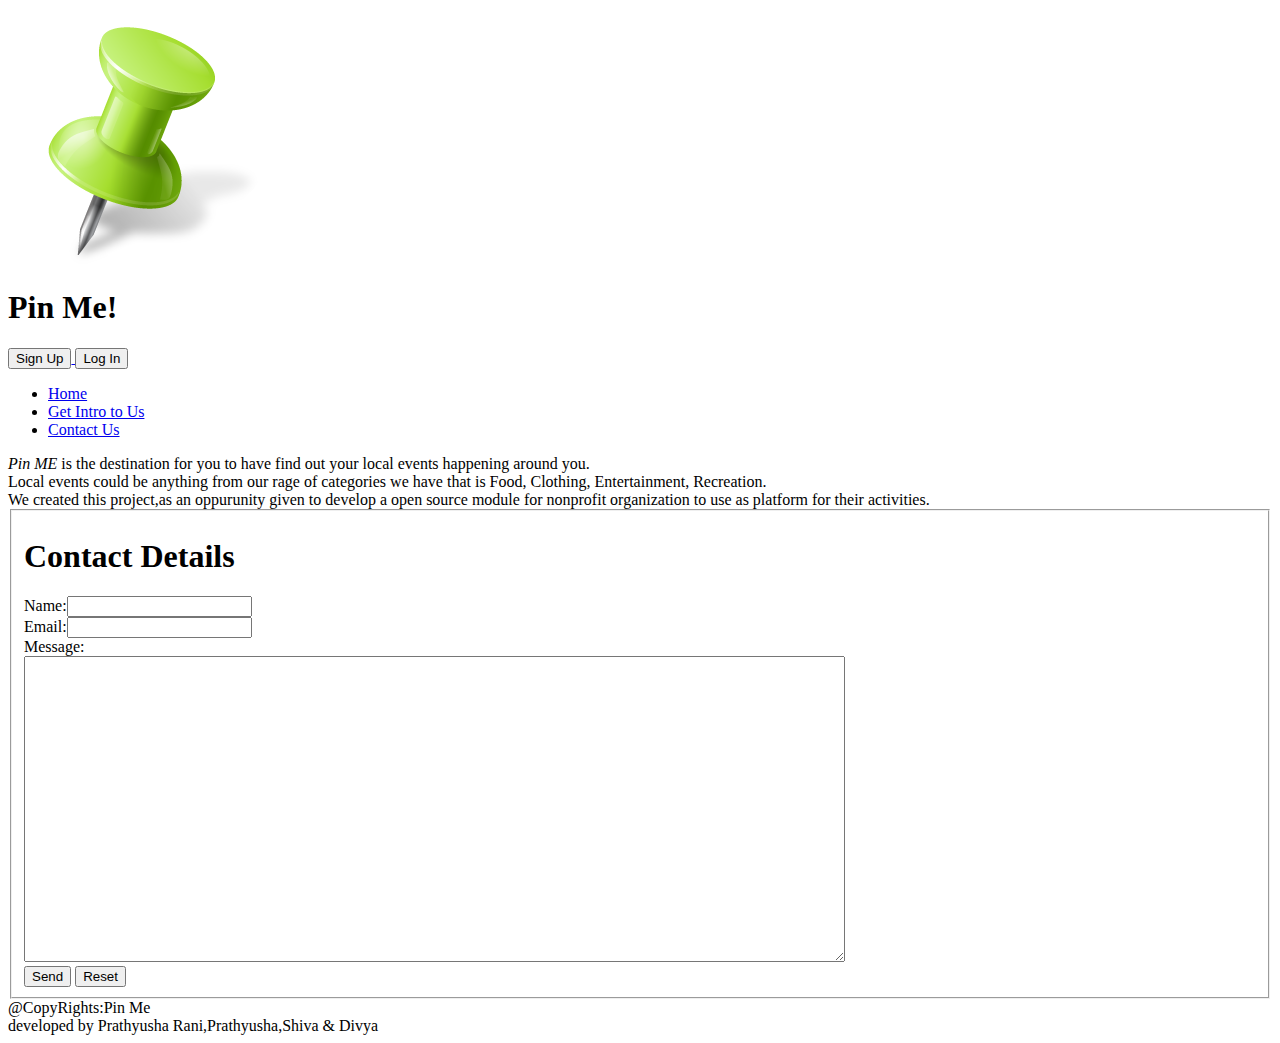
<file: src/main/webapp/index.html>
<!Doctype html>
<html>

<head>
     <link rel="import" href="import.html">
    <title>Pin Me</title>
</head>

<body class="padding">
    <header>
        <div class="icon">
            <img src="images/icon.png" alt="pin image">
        </div>
        <h1 class="header">Pin Me!</h1>
        <a href="signup.html">
            <div class="buttons">
                <button class="button">Sign Up</button>
        </a>
        <a href="login.html">
            <button class="button">Log In</button>
        </a>
        </div>
    </header>
    <section class="divider">
    </section>
    <nav class="navigation">
<ul>
<li><a href="#">Home</a></li>
<li><a href="#aboutus">Get Intro to Us</a></li>
<li><a href="#contact">Contact Us</a></li>
</ul>
</nav>
    <section class="coupon coupons" id="home">
        <ul id="couponlist">
        </ul>
    </section>
<section id="aboutus">
<em>Pin ME</em> is the destination for you to have find out your local events happening around you. <br>
Local events could be anything from our rage of categories we have that is Food, Clothing, Entertainment, Recreation.
<br>
We created this project,as an oppurunity given to develop a open source module for nonprofit organization to use as platform for their activities.
</section>

<section id="contact">
<fieldset>
<h1>Contact Details</h1>
<div>
<label>Name:<input type="text" name="name" id="name"></label>
</div><div>
<label>Email:<input type="email" name="email" id="email"></label>
</div><div>
<label>Message:</label>
</div><div>
<textarea id="msg" rows="20" cols="100"></textarea>
</div><div>
<a href="mailto:someone@example.com?Subject=Hello%20contacting%20Pin%20Me" target="_top">
<button type="submit" class="button set">Send</button></a>
<button type="reset" value="reset" class="button set">Reset</button>
</div>
</fieldset>
</form>
</section>

    <footer>
        @CopyRights:Pin Me
        <br> developed by Prathyusha Rani,Prathyusha,Shiva & Divya
    </footer>
    <script type="text/javascript" src="js/homepage.js"></script>
</body>

</html>
</file>
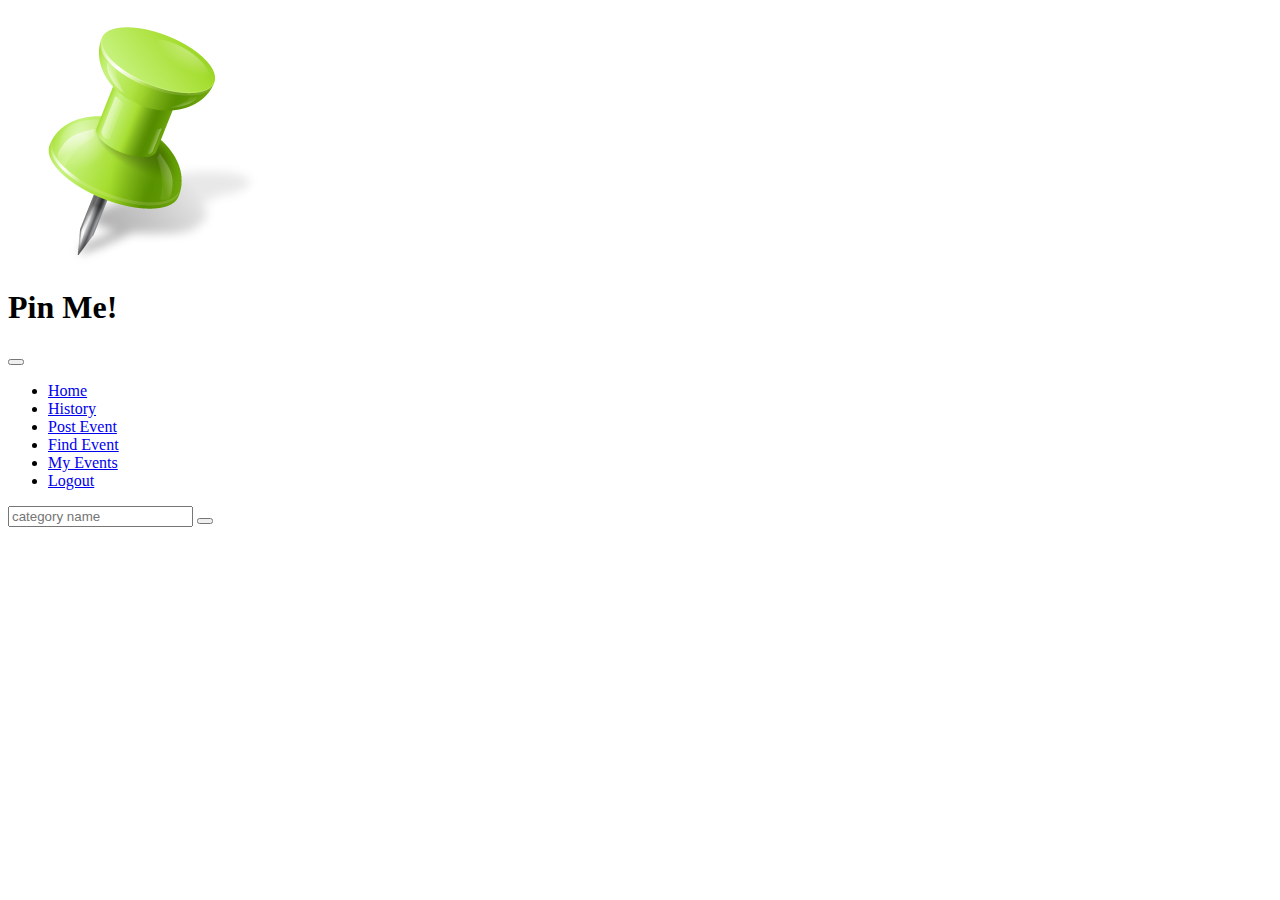
<file: src/main/webapp/CouponSearch.html>
<!Doctype html>
<html>

<head>
 <link rel="import" href="import.html">
</head>
<body class="padding">
<header>
<div class="icon">
<img src="images/icon.png" alt="pin image">
</div>
<h1 class="header">Pin Me!</h1>
        <div class="user">
            <button class="account"><i class="fa fa-user"></i></button>
            <div class="user-content">
                <ul>
                   <li><a href="home.html">Home</a></li>
                    <li><a href="History.html">History</a></li>
                    <li><a href="postAd.html">Post Event</a></li>
                    <li><a href="CouponSearch.html">Find Event</a></li>
                    <li><a href="PostedCoupons.html"> My Events</a> </li>
                    <li><a href="Logout"> Logout</a> </li>
                </ul>
            </div>
        </div>
    </header>
        <section class="divider">
    </section>
    <section class="searching">
<label><input type="text" class="searchbar" id="searchelement" name="searchelement" placeholder="category name" onblur="getEventList()"></label>
<button onclick="getEventList()"><i class="fa fa-search" onclick="getEventList()"></i></button>
        <section class="coupon" id="home">
        <ul id="couponlist">
        </ul>
    </section>
    </section>
    <script type="text/javascript" src="js/homepage.js"></script>
</body>
</html>
</file>
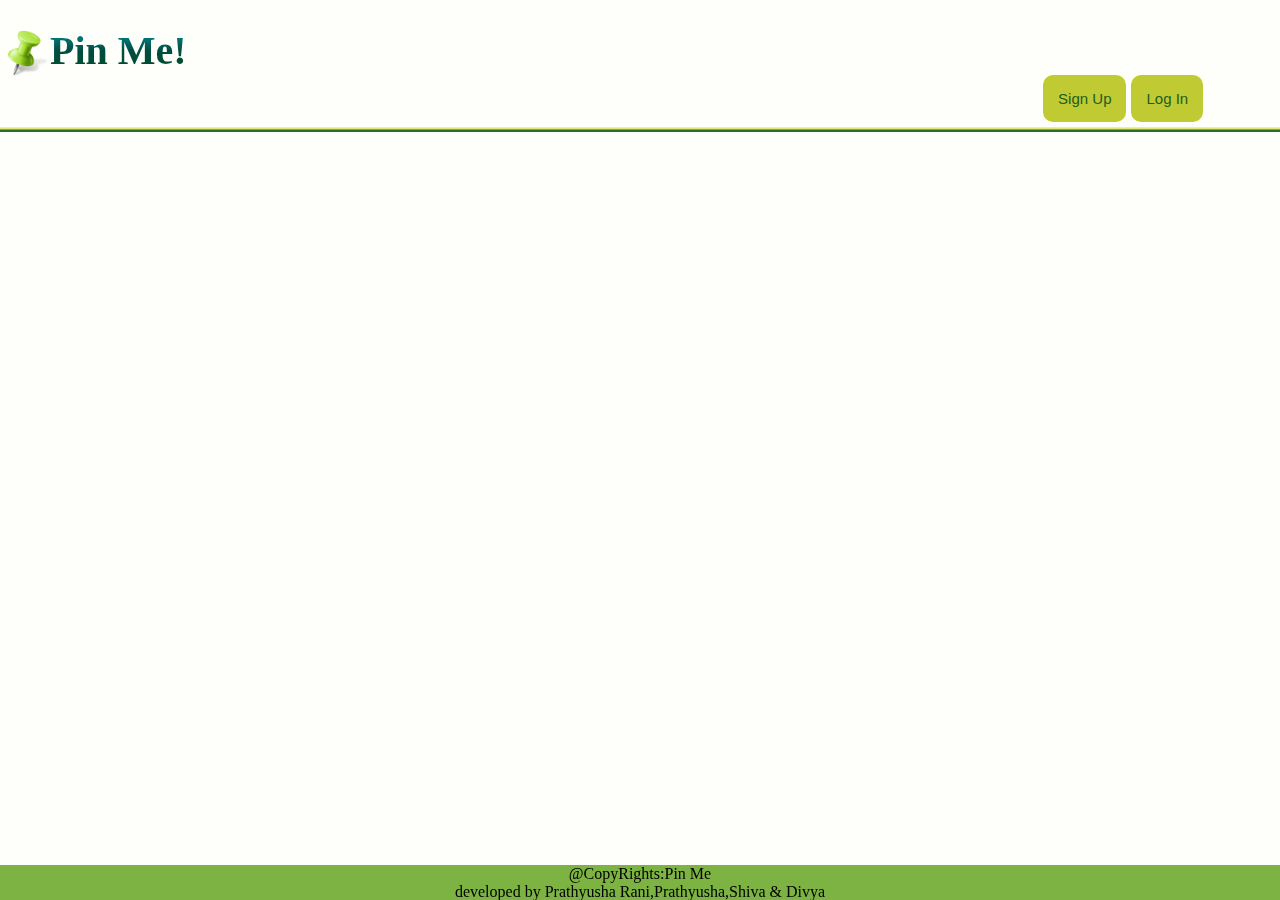
<file: src/main/webapp/Dashboard.html>
<!Doctype html>
<html>
<head>
   <meta name="viewport" content="width=device-width, initial-scale=1">
	 <link rel="icon" href="images/pinfavicon.ico" />
	 <link rel="stylesheet" href="stylesheet.css"/>
	     <script src="js/jquery-1.12.1.min.js"></script>
    <title>Pin Me</title>
</head>
<body class="padding">
<header>
<div class="icon">
<img src="images/icon.png" alt="pin image">
</div>
<h1 class="header">Pin Me!</h1>
<a href="signup.html">
<div class="buttons">
<button class="button">Sign Up</button></a>
<a href="login.html">
<button class="button">Log In</button></a>
</div>
</header>
<section class="divider">
</section>
    <section class="coupon coupons">
        <ul id="couponlist">
        </ul>
    </section>
<footer>
@CopyRights:Pin Me <br>
 developed by Prathyusha Rani,Prathyusha,Shiva & Divya
</footer>
    <script type="text/javascript" src="js/homepage.js"></script>
</body>
</html>
</file>
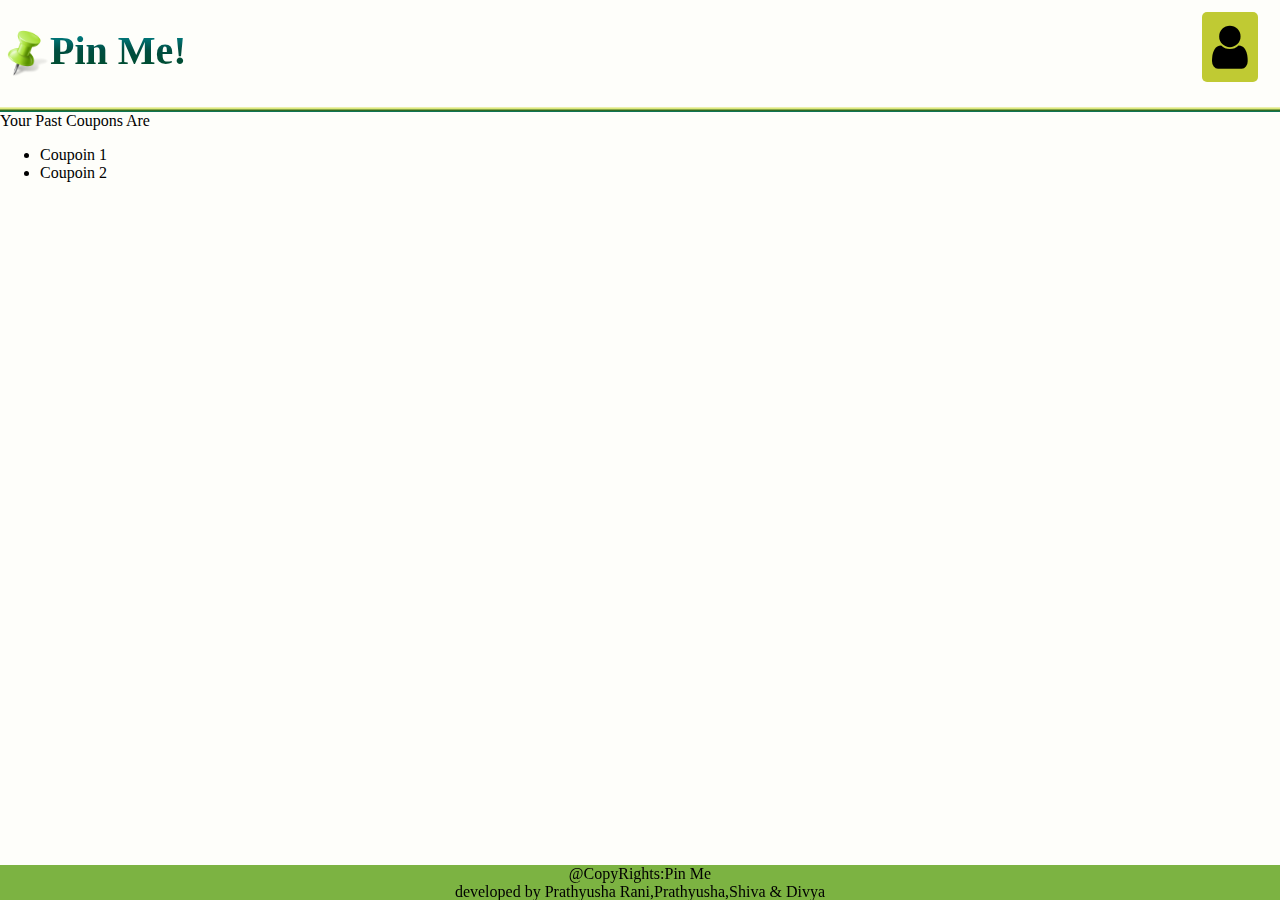
<file: src/main/webapp/History.html>
<!Doctype html>
<html>

<head>
    <meta name="viewport" content="width=device-width, initial-scale=1">
    <link rel="stylesheet" href="https://maxcdn.bootstrapcdn.com/font-awesome/4.5.0/css/font-awesome.min.css"/>
    <link rel="stylesheet" href="stylesheet.css"/>
    <link rel="icon" href="images/pinfavicon.ico" />
    <title>Pin Me</title>
</head>
<body class="padding">
<header class="adjust">
<div class="icon">
<img src="images/icon.png" alt="pin image">
</div>
<h1 class="header">Pin Me!</h1>
        <div class="user">
            <button class="account"><i class="fa fa-user fa-3x"></i></button>
            <div class="user-content">
                <ul>
             <li><a href="home.html">Home</a></li>
                    <li><a href="History.html">History</a></li>
                    <li><a href="postAd.html">Post Event</a></li>
                    <li><a href="CouponSearch.html">Find Event</a></li>
                    <li><a href="PostedCoupons.html"> My Events</a> </li>
                    <li><a href="Logout"> Logout</a> </li>
                      </ul>
            </div>
        </div>
    </header>
<section class="divider">
</section>

    <section>
        <div>Your Past Coupons Are</div>
        <ul>
            <li>Coupoin 1</li>
            <li>Coupoin 2</li>
        </ul>
    </section>
    <footer>
@CopyRights:Pin Me <br>
 developed by Prathyusha Rani,Prathyusha,Shiva & Divya
</footer>
</body>

</html>
</file>
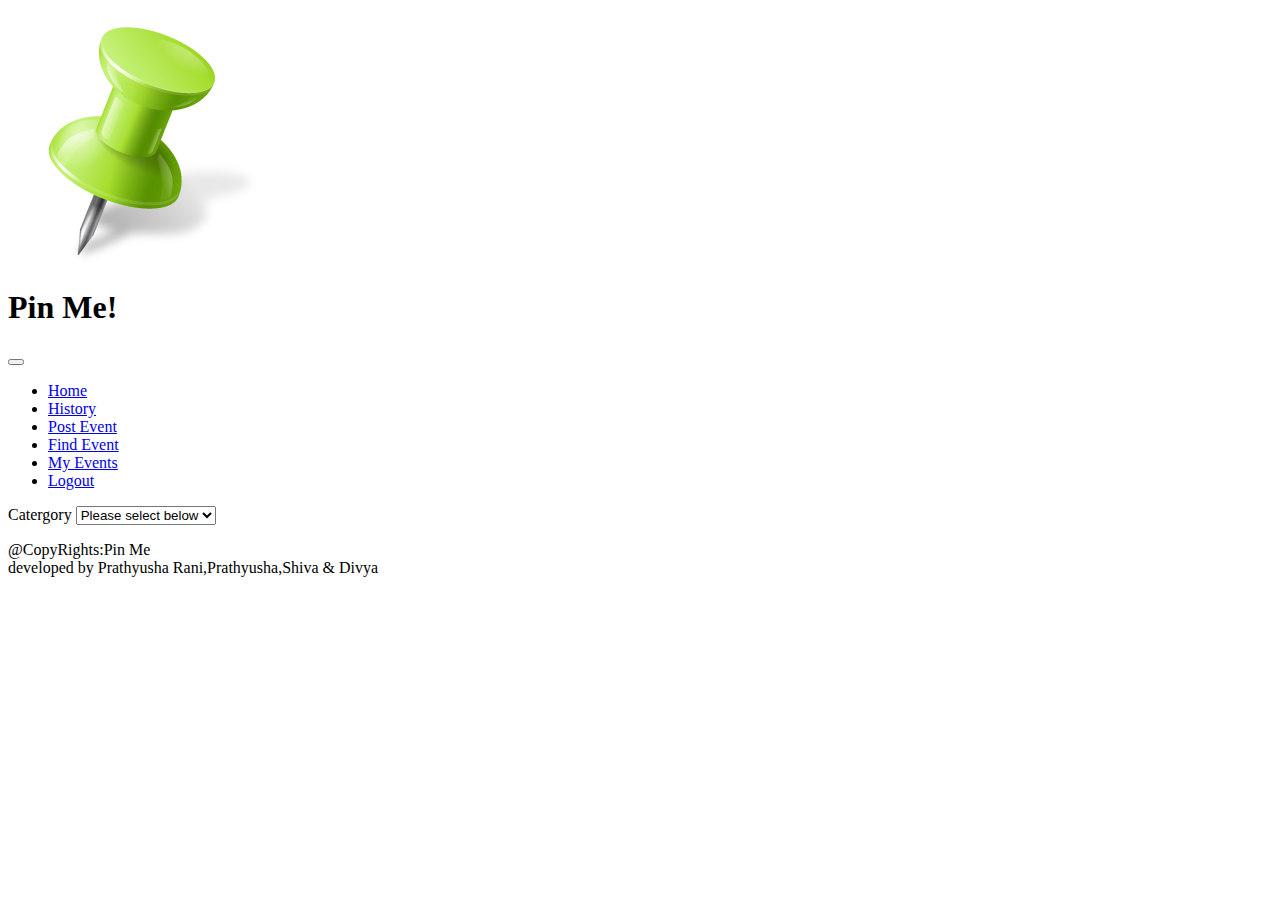
<file: src/main/webapp/home.html>
<!Doctype html>
<html>

<head>
  <link rel="import" href="import.html">

    <title>Pin Me</title>
</head>

<body class="padding">
    <header class="adjust">
        <div class="icon">
            <img src="images/icon.png" alt="pin image">
        </div>
        <h1 class="header">Pin Me!</h1>
        <div class="user">
            <button class="account"><i class="fa fa-user"></i></button>
            <div class="user-content">
                <ul>
                    <li><a href="home.html">Home</a></li>
                    <li><a href="History.html">History</a></li>
                    <li><a href="postAd.html">Post Event</a></li>
                    <li><a href="CouponSearch.html">Find Event</a></li>
                    <li><a href="PostedCoupons.html"> My Events</a> </li>
                    <li><a href="Logout"> Logout</a> </li>
                </ul>
            </div>
        </div>
    </header>
    <section class="divider">
</section>
    <section class="category">
      <label>Catergory </label>
  <select name="Catergory">
   <option value="None selected">Please select below</option>
    <option value="Food">Food</option>
    <option value="Clothing">Clothing</option>
    <option value="Entertainment">Entertainment</option>
    <option value="recreation">recreation</option>
   </select>
    </section>

    <section class="coupon">
        <ul id="couponlist">
        </ul>
    </section>

    <footer>
        @CopyRights:Pin Me
        <br> developed by Prathyusha Rani,Prathyusha,Shiva & Divya
    </footer>
    <script type="text/javascript" src="js/homepage.js"></script>
    <script>
    $(document).ready(function(){
	loadData();
});
    </script>
</body>

</html>
</file>
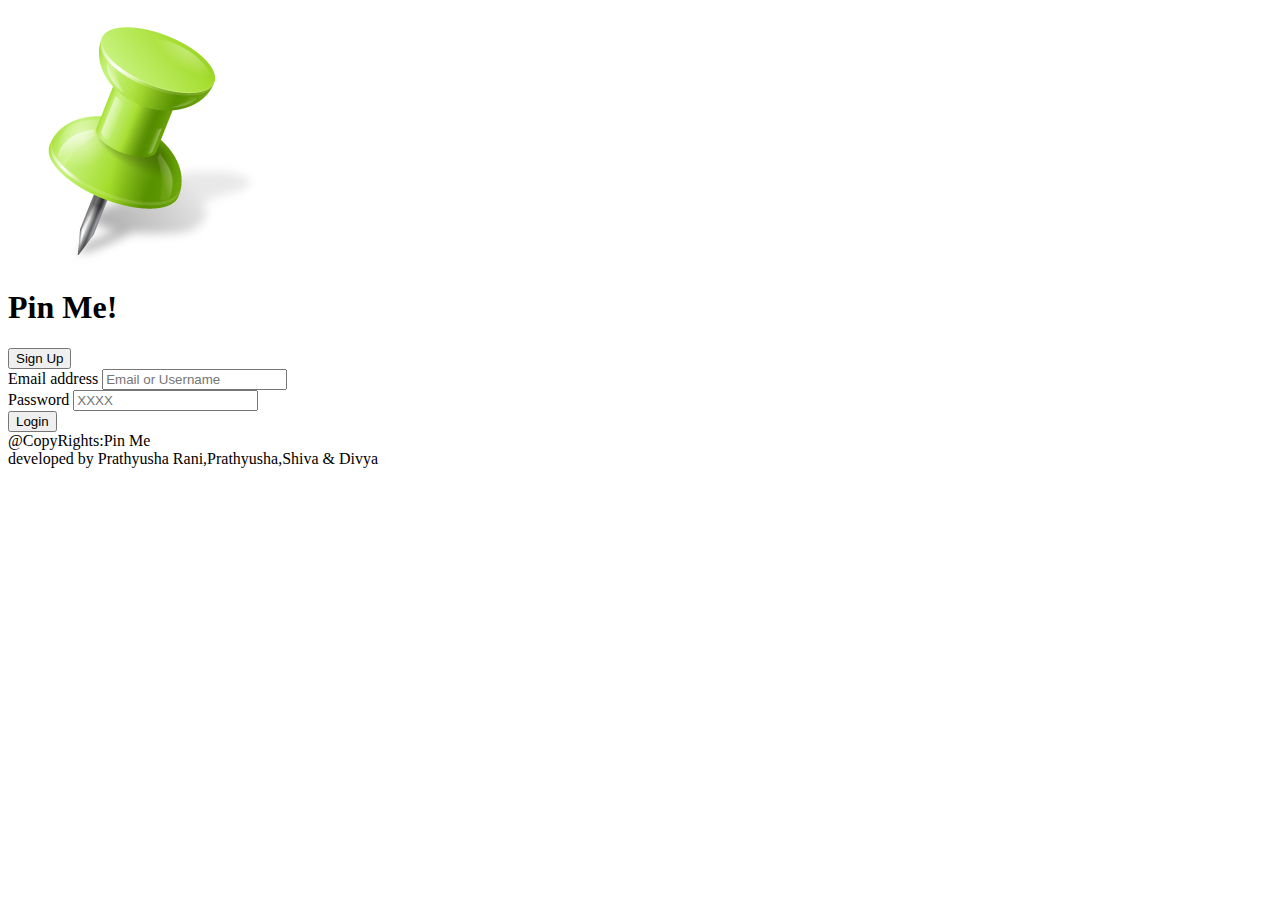
<file: src/main/webapp/login.html>
<!Doctype html>
<html>
<head>
<link rel="import" href="import.html">
<title>Pin Me</title>
</head>
<body class="padding">
	<header>
		<div class="icon">
			<img src="images/icon.png" alt="pin image">
		</div>
		<h1 class="header">Pin Me!</h1>
		<a href="signup.html">
			<div class="buttons">
				<button class="button">Sign Up</button>
		</a>
		</div>
	</header>
	<section class="divider"></section>
	<section class="login">

		<div class="col-md-4 col-md-offset-4">
			<form action="LoginServlet" method="Post"
				onsubmit="return validateForm()">
				<div class="form-group">
					<label for="exampleInputEmail1">Email address</label> <input
						type="email" class="form-control" id="userEmail" name="userEmail"
						placeholder="Email or Username">
				</div>
				<div class="form-group">
					<label for="exampleInputPassword1">Password</label> <input
						type="password" class="form-control" id="Password" name="Password"
						placeholder="XXXX">
				</div>

				<button type="submit" class="button">Login</button>
			</form>
		</div>


	</section>
	
	<footer>
		@CopyRights:Pin Me <br> developed by Prathyusha
		Rani,Prathyusha,Shiva & Divya
	</footer>

</body>
</html>
</file>
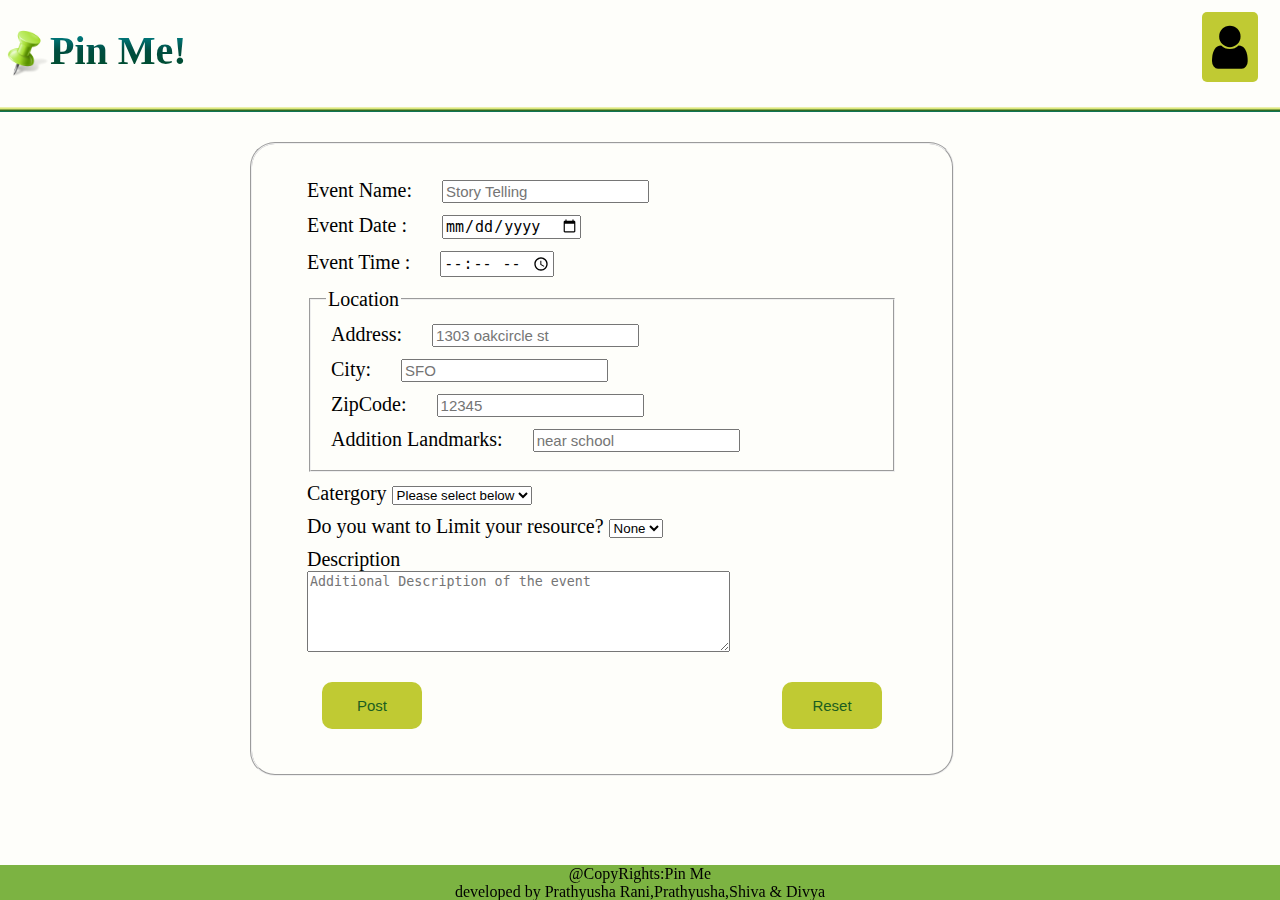
<file: src/main/webapp/postAd.html>
<!Doctype html>
<html>

<head>
    <meta name="viewport" content="width=device-width, initial-scale=1">
    <link rel="stylesheet" href="https://maxcdn.bootstrapcdn.com/font-awesome/4.5.0/css/font-awesome.min.css">
    <script src="js/jquery-1.12.1.min.js"></script>
    <link rel="stylesheet" href="stylesheet.css">
        <link rel="icon" href="images/pinfavicon.ico" />
  <title>Pin Me</title>
</head>
<body class="padding">
<header class="adjust">
<div class="icon">
<img src="images/icon.png" alt="pin image">
</div>
<h1 class="header">Pin Me!</h1>
        <div class="user">
            <button class="account"><i class="fa fa-user"></i></button>
            <div class="user-content">
                <ul>
                   <li><a href="home.html">Home</a></li>
                    <li><a href="History.html">History</a></li>
                    <li><a href="postAd.html">Post Event</a></li>
                    <li><a href="CouponSearch.html">Find Event</a></li>
                    <li><a href="PostedCoupons.html"> My Events</a> </li>
                    <li><a href="Logout"> Logout</a> </li>
                </ul>
            </div>
        </div>
    </header>
    <section class="divider">
</section>
    <section>
    <form action="home.html">
<fieldset class="postingAd">
<div>
    <label>Event Name:<input type="text" name="event" id="eventname" placeholder="Story Telling"></label>
    </div><div>
    <label>Event Date : <input type="date" name="eventdate" id="eventdate" placeholder="mm-dd-yy"></label>
      </div><div>
    <label>Event Time :<input type="time" name="eventtime" id="eventtime"></label>
      </div><div>
  <fieldset>
  <legend>Location</legend>
  <div>
      <label>Address:<input type="text" name="address" id="address" placeholder="1303 oakcircle st"></label>
        </div><div>
      <label>City:<input type="text" name="city" id="city" placeholder="SFO"></label>
        </div><div>
      <label>ZipCode:<input type="text" name="zipcode" id="zipcode" placeholder="12345"></label>
        </div><div>
      <label>Addition Landmarks:<input type="text" name="landmarks" id="landmarks" placeholder="near school"></label>
      </div>
  </fieldset>
    </div><div>
  <label>Catergory
  <select name="Catergory" class="select">
   <option value="None selected" disabled="disabled" selected="selected">Please select below</option>
    <option value="Food">Food</option>
    <option value="Clothing">Clothing</option>
    <option value="Entertainment">Entertainment</option>
    <option value="recreation">recreation</option>
   </select>
   </label>
     </div><div>
<label>Do you want to Limit your resource?
<select  id="settinglimit" onchange="setLimit()">
<option value="none" id="none" disabled="disabled" selected="selected">None</option>
<option value="yes" id="yes">Yes</option>
<option value="No" id="no">No</option>
</select>
     </div><div id="limit" class="limit">
     <label>Set Maximum Value
     <input type="number" id="limit" name="limit" min="0"></label>
     </div><div>
  <label>Description<br><textarea rows="5" cols="50" placeholder="Additional Description of the event"></textarea></label>
  </div><div>
  <button type="submit" class="button submit">Post</button>
  <button type="reset" value="Reset" class="button reset"> Reset</button>
  </div>
</fieldset>
</form>
    </section>
    <footer>
@CopyRights:Pin Me <br>
 developed by Prathyusha Rani,Prathyusha,Shiva & Divya
</footer>
<script type="text/javascript" src="js/app.js"></script>
</body>
</html>
</file>
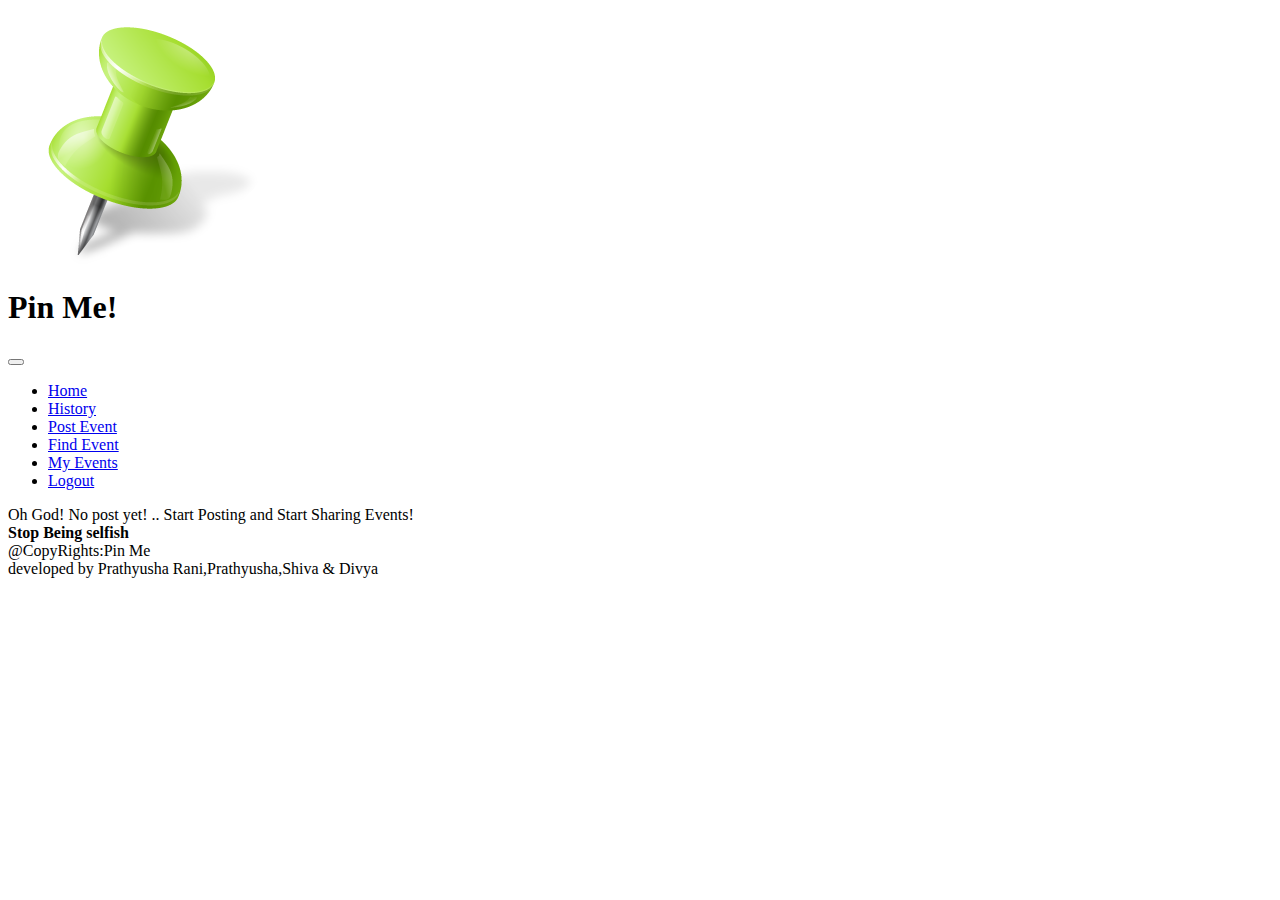
<file: src/main/webapp/PostedCoupons.html>
<!Doctype html>
<html>

<head>
 <link rel="import" href="import.html">
</head>
<body class="padding">
<header class="adjust">
<div class="icon">
<img src="images/icon.png" alt="pin image">
</div>
<h1 class="header">Pin Me!</h1>
        <div class="user">
            <button class="account"><i class="fa fa-user fa-3x"></i></button>
            <div class="user-content">
                <ul>
                    <li><a href="home.html">Home</a></li>
                    <li><a href="History.html">History</a></li>
                    <li><a href="postAd.html">Post Event</a></li>
                    <li><a href="CouponSearch.html">Find Event</a></li>
                    <li><a href="PostedCoupons.html"> My Events</a> </li>
                    <li><a href="Logout"> Logout</a> </li>
                      </ul>
            </div>
        </div>
    </header>
    <section class="divider">
    </section>
    <section class="selfish">    
    <div >Oh God! No post yet! .. Start Posting and Start Sharing Events!<br>
    <strong>Stop Being selfish</strong></div>
    </section>
    <footer>
        @CopyRights:Pin Me
        <br> developed by Prathyusha Rani,Prathyusha,Shiva & Divya
    </footer>
    <script type="text/javascript" src="js/homepage.js"></script>
</body>

</html>
</file>
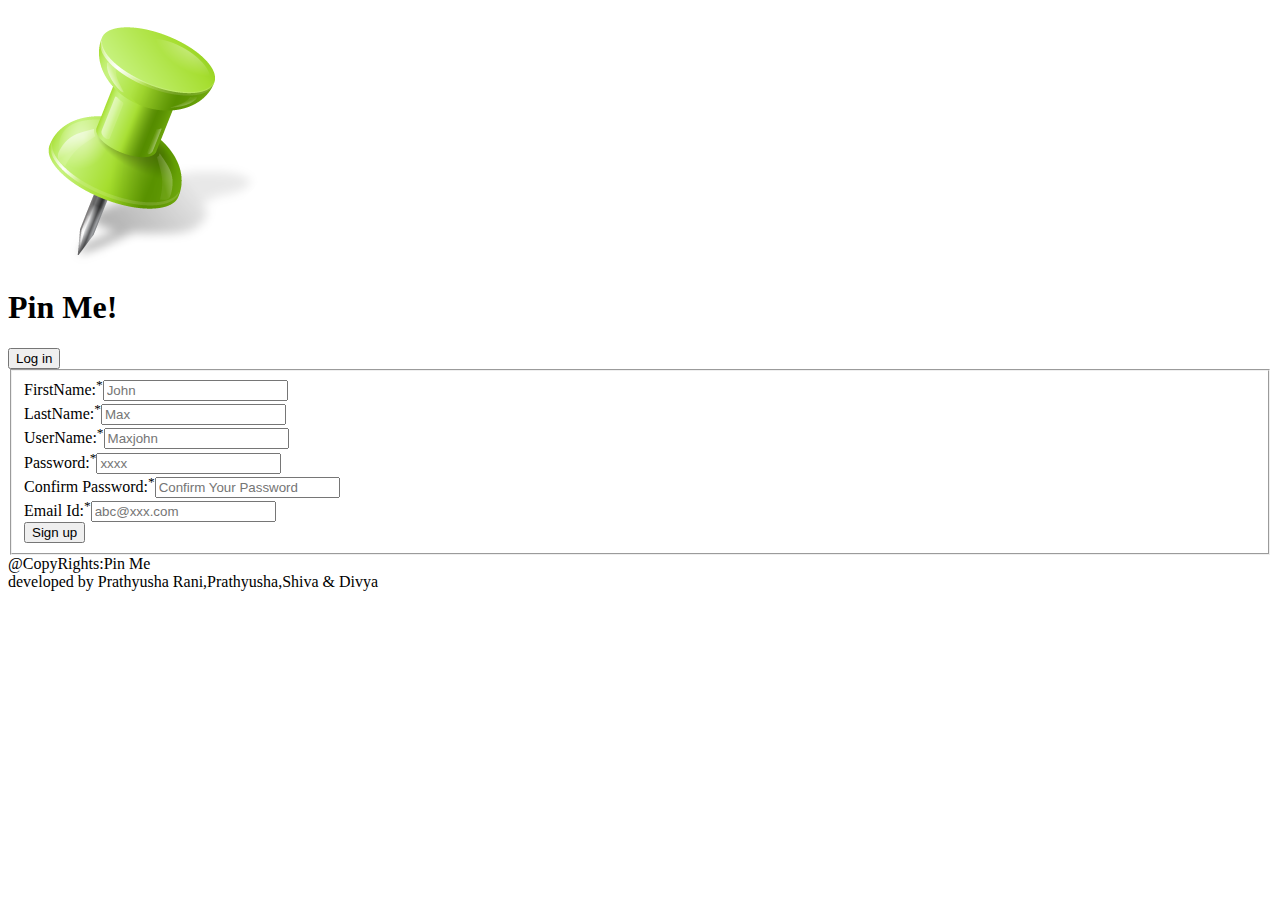
<file: src/main/webapp/signup.html>
<!Doctype html>
<html>
<head>
 
	 <link rel="import" href="import.html">
    <title>Pin Me</title>
</head>
<body class="padding">
<header class="adjust">
<div class="icon">
<img src="images/icon.png" alt="pin image">
</div>
<h1 class="header">Pin Me!</h1>
<div class="buttons">
<a href="index.html"><button class="button">Log in</button></a>
</div>
</header>
<section class="divider">
</section>

<form action="SignUp" method="post" onsubmit="return validationSignup()" >
<fieldset class="signinup validationSignup">
<div id="error"></div>
<div>
	<label>FirstName:<sup>*</sup><input type="text" name="firstname" id='firstname' placeholder="John" required></label>
	</div><div>
	<label>LastName:<sup>*</sup><input type="text" name="lastname" id="lastname" placeholder="Max" required></label>
		</div><div>
	<label>UserName:<sup>*</sup><input type="text" name="username" id="username" placeholder="Maxjohn" required></label>
		</div><div>
	<label>Password:<sup>*</sup><input type="password" name="password" id="password" placeholder="xxxx" required></label>
		</div><div>
	<label>Confirm Password:<sup>*</sup><input type="password" name="confirmpassword" id="confirmpassword" placeholder="Confirm Your Password" required onblur="checkpsd()"></label>
		</div><div>
			<label>Email Id:<sup>*</sup><input type="email" name="email" id="email" placeholder="abc@xxx.com" required></label>
		</div><div>
<button type="submit" class="button">Sign up</button>
</div>
</fieldset>

</form>

<footer>
@CopyRights:Pin Me <br>
 developed by Prathyusha Rani,Prathyusha,Shiva & Divya
</footer>
<Script src="js/app.js"></Script>
</body>
</html>
</file>
<file: src/main/webapp/stylesheet.css>
.padding {
	background: #FEFEFA;
	color: black;
	overflow-x: hidden;
	padding: 0%;
	margin: 0%;
}

.account {
	background: transparent;
	border: none;
	width: 100px;
	height: 100px;
}

.account i {
	font-size: 50px;
	background-color: #C0CA33;
	padding: 10px;
	border-radius: 5px;
}

.user {
	float: right;
	position: absolute;
	right: 0px;
	top: -3px;
}

.user:hover .user-content {
	display: block;
}

.user-content {
	max-width: 400px;
	display: none;
	top: -50px;
}

.user:hover .user-content {
	display: block;
	position: absolute;
	top: 96px;
	right: -10px;
	width: 200px;
}

.user-content ul {
	list-style-type: none;
	display: block;
	margin-right: 25px;
}

.user-content ul li {
	background-color: #C0CA33;
	font-size: 15px;
	color: #1B5E20;
	padding: 20px;
	box-shadow: 10px 10px 5px #888888;
}

.user-content ul li:hover {
	background-color: #004D40;
	color: #76FF03;
	font-size: 20px;
}

.user-content a {
	text-decoration: none;
	color: black;
}

.user-content a:hover {
	text-decoration: none;
	color: #76FF03;
}

.searchbar {
	width: 200px;
	border-radius: 5px;
	font-size: 15px;
}

.login {
	background: linear-gradient(rgba(0, 0, 0, 0.6), rgba(0, 0, 0, 0.6)),
		url("images/login.jpg");
	background-size: 100%;
	background-repeat: no-repeat;
	color: #D4E157;
	font-size: 20px;
	font-style: bold;
	width: 100%;
	padding: 0px;
	height: 500px;
}

.login::after {
	display: block;
	clear: both;
	content: " ";
}

.loginfield {
	width: 400px;
	float: right;
	margin: 25px 40px;
	text-align: right;
	border-radius: 15px;
}

.loginfield div {
	padding: 10px;
	font-size: 20px;
}

.loginfield div input {
	font-size: 17px;
	padding: 2px;
	border-radius: 5px;
	margin-left: 20px;
}

.header {
	background: -webkit-linear-gradient(#0097A7, #004D40, #004D28);
	-webkit-background-clip: text;
	-webkit-text-fill-color: transparent;
	font-family: Mistral;
	font-size: 40px;
}

.button {
	background-color: #C0CA33;
	font-size: 15px;
	color: #1B5E20;
	padding:  15px;
	border-radius: 10px;
	border-style: none;
}

.button:hover {
	background-color: #004D40;
	color: #64DD17;
}
.button_reset {
	background-color: #90A4AE;
	font-size: 15px;
	color: #212121;
	padding:  15px 30px;
	border-radius: 10px;
	border-style: none;
}
.button_reset:hover {
	background-color: #FF8A65;
	font-size: 15px;
	color: #212121;
	padding: 15px 30px;
	border-radius: 10px;
	border-style: none;
}

.buttons {
	position: relative;
	float: right;
	margin-top: -2%;
	margin-left: 2%;
	padding: 0% 6%;
	font-size: 20px;
	overflow: hidden;
}

.icon {
	float: left;
	border-radius: 15px;
}

.icon img {
	width: 50px;
	height: 50px;
}

.past {
	list-style: none;
	margin: 10px;
	padding: 20px;
	display: block;
}

.past li {
	margin: 10px;
	padding: 20px;
	display: block;
	background-color: #C0CA33;
	font-size: 15px;
	color: #1B5E20;
	padding: 15px;
	border-radius: 10px;
	border-style: none;
}

.setting {
	margin: 50px;
	padding: 80px;
}

.divider {
	background: -webkit-linear-gradient(#F0F4C3, #DCE775, #33691E, #00796B);
	height: 5px;
	margin-top: 5px;
}

.adjust {
	height: 75px;
}

.postingAd {
	padding: 30px;
	width: 600px;
	margin: 30px;
	margin-left: 250px;
	border-radius: 25px;
	font-size: 20px;
}

.postingAd {
	padding: 30px 50px;
}

.postingAd div {
	padding: 5px;
}

.postingAd input {
	margin: 1px 30px;
	font-size: 15px;
}

.submit {
	float: left;
	margin: 15px;
	width: 100px;
}

.reset {
	float: right;
	margin: 15px;
	width: 100px;
}

header::after {
	display: block;
	clear: both;
	content: " ";
}

sup {
	color: red;
}

footer {
	background-color: #7CB342;
	position: fixed !important;
	bottom: 0px;
	width: 100%;
	height: 35px;
	text-align: center;
	z-index: 0;
	margin: 50px 0px 0px 0px;
}

.signinup {
	text-align: center;
	margin-bottom: 40px;
}

.signinup div {
	font-size: 15px;
	padding: 20px;
}

.signinup input {
	font-size: 15px;
	padding: 5px 15px;
	margin: 3px 15px;
}

.select:hover {
	background: #7CB342;
}

.select option {
	background: #7CB342;
}

.limit {
	display: none;
}

#error {
	color: red;
}

.event {
	width: 100%;
	display: table;
	padding: 10px;
	border-bottom: solid 1px #d9d9d9;
}

.event:first-child {
	border-top: solid 1px #d9d9d9;
}

.event_titles {
	text-align: center;
	padding: 20px 0;
	font-size: 24px;
	font-size: 2.4rem;
	font-weight: 100;
	color: #a8a8aa;
}

.event:hover {
	background-color: #f7f7f7;
	cursor: pointer;
}

.event .event-photo {
	width: 80px;
}

.event .event-photo>img {
	width: 100%;
}

.event>* {
	display: table-cell;
	vertical-align: middle;
}

#couponlist {
	list-style: none;
	margin: 10px;
	padding: 20px;
}

ul#couponlist:before, ul#couponlist:after {
	display: block;
	content: " ";
	clear: both;
}

#couponlist li {
	display: inline-block;
	width: 175px;
	height: 175px;
	border: 2px solid black;
	border-radius: 4px;
	margin: 15px;
	float: left;
	text-align: center;
	padding: 20px;
	font-size: 12px;
	font-weight: bold;
	box-shadow: 10px 10px 5px #888888;
	border-radius: 5px;
}

#couponlist li img {
	margin-left: -13px;
	width: 140px;
	height: 120px;
}

.coupons ul li {
	z-index: -1;
	opacity: 0.5;
}

.navigation ul {
	list-style-type: none;
	background-color: #C0CA33;
	margin: 0;
	padding: 0;
	overflow: hidden;
}

.navigation li {
	float: left;
}

.navigation li a:hover {
	background-color: #004D40;
	color: #64DD17;
}

.navigation li a {
	display: inline-block;
	color: #1B5E20;
	text-align: center;
	padding: 14px 16px;
	text-decoration: none;
}

#aboutus {
	padding: 100px;
	margin: 10px;
	font-size: 20px;
	font-family: Zapfino;
	background-color: #F0F4C3;
	font-weight: bold;
}

#contact {
	margin: 10px 5px;
	padding: 50px 10px;
	font-weight: bold;
	font-family: chalkboard;
	background-color: #F0F4C3;
	font-size: 20px;
}

#contact fieldset {
	border-radius: 20px;
}

#contact fieldset textarea {
	border-radius: 20px;
}

.set {
	width: 100px;
	margin: 10px 100px;
}

.category {
	float: right;
}

.searching {
	padding: 30px;
	margin-top: 40px;
}

.selfish {
	margin: 50px;
	padding: 40px;
	font-size: 30px;
	color: #004D40;
}

.Location{
	max-width:445px;
	text-align: right;
}
.Location input{
	    margin:1px 30px;
}


.modal_header{
	background:#E6EE9C;
	color:#004D40;
	font-style:bold;
	height:100%;
}
.modal_header::before{
	content:"";
	clear:both;
}
.modal_header::after{
	content:"";
	clear:both;
}
</file>
